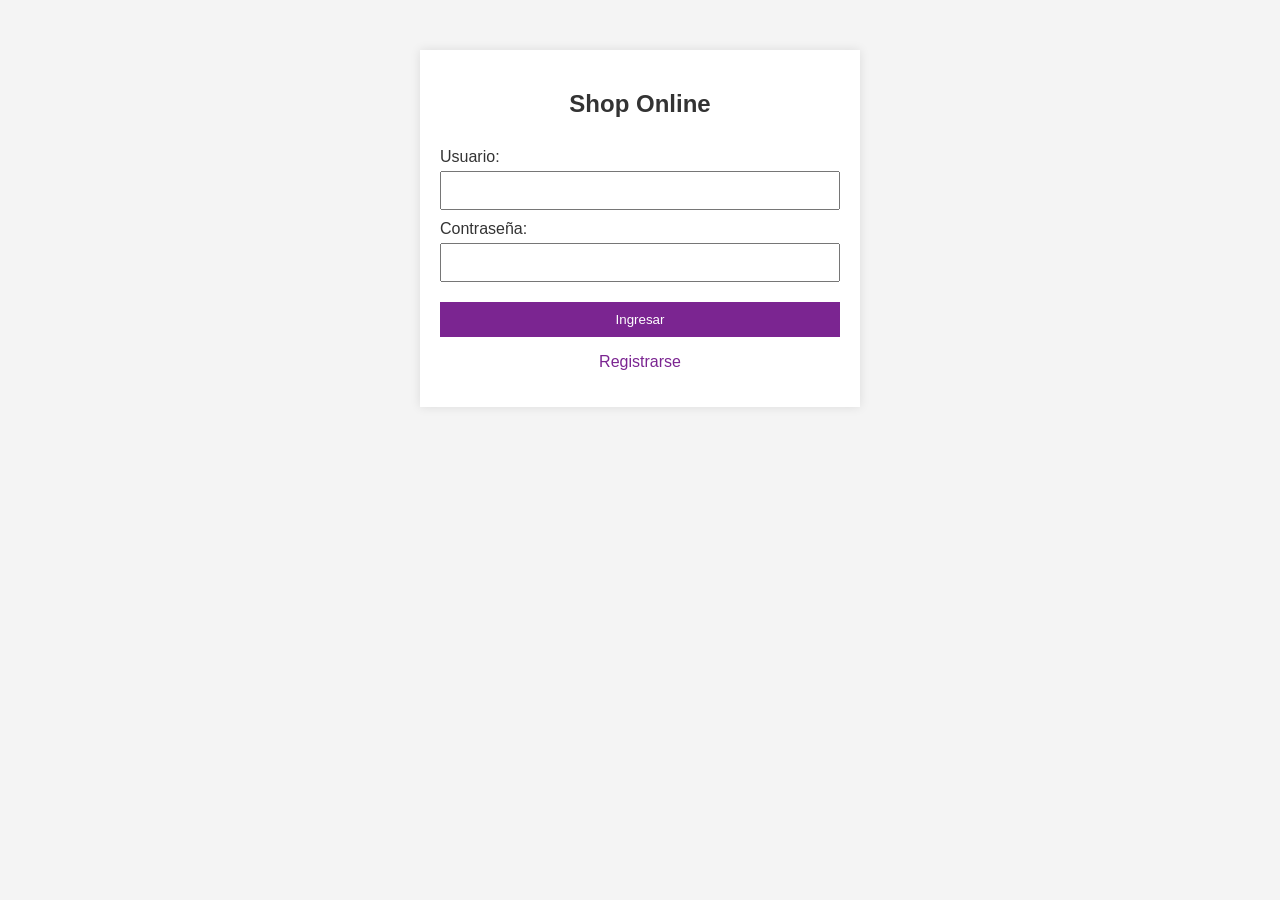
<file: index.html>
<!DOCTYPE html> 
<html lang="es"> 
<head>
    <meta charset="UTF-8">
    <meta name="viewport" content="width=device-width, initial-scale=1.0">
    <title>OnLine Shop</title>
    <link rel="stylesheet" href="css/style.css">
</head>
<body>
    <div class="container">
        <h2>Shop Online</h2>
        <form id="loginForm">
            <label for="username">Usuario:</label>
            <input type="text" id="username" name="username" required> 
            <label for="password">Contraseña:</label>
            <input type="password" id="password" name="password" required> 
            <button type="submit">Ingresar</button>
        </form>
        <p><a href="registro.html">Registrarse</a></p> 
    </div>
    <script src="js/app.js"></script>
</body> 
</html>
</file>
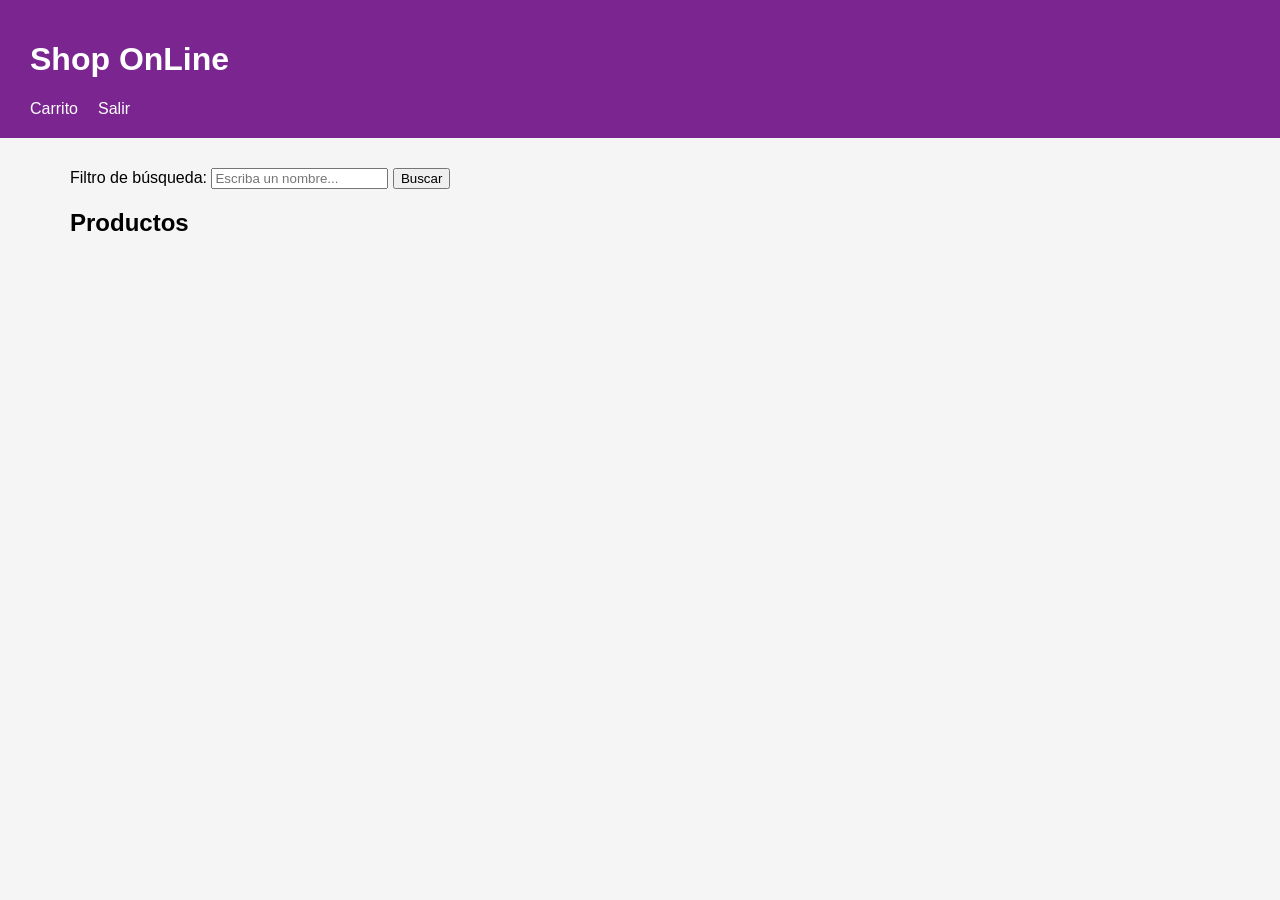
<file: dashboard.html>
<!DOCTYPE html>
<html lang="es">
    <head>
        <meta charset="UTF-8">
        <meta name="viewport" content="width=device-width, initial-scale=1.0">
        <title>OnLine Shop</title>
        <link rel="stylesheet" href="css/dashboardStyle.css">
    </head>
    <body>
        <header>
            <h1>Shop OnLine</h1>
            <nav>
                <ul>
                    <li><a href="carrito.html">Carrito</a></li>
                    <li><a href="index.html">Salir</a></li>
                </ul>
            </nav>
        </header>

        <main>
            <section id="productos" class="productos">
                <label for="buscar">Filtro de búsqueda:</label>
                <input id="buscar" type="search" placeholder="Escriba un nombre...">
                <button id="realizarBusqueda" type="button">Buscar</button>
                
                <h2>Productos</h2>
            </section>
        </main>
        <script src="js/app.js"></script>
    </body>
</html>
</file>
<file: css/style.css>
body {
    font-family: Arial, sans-serif; 
    background-color: #f4f4f4; 
    color: #333;
    margin: 0;
    padding: 0;
}

.container {
    max-width: 400px;
    margin: 50px auto;
    padding: 20px;
    background-color: white;
    box-shadow: 0 0 10px rgba(0, 0, 0, 0.1);
}

h2 {
    text-align: center;
}


form {
    display: flex;
    flex-direction: column;
}


label {
    margin-top: 10px;
}
input {
    padding: 10px;
    margin-top: 5px;
}
button {
    background-color: #7b2591;
    color: white;
    border: none;
    padding: 10px;
    margin-top: 20px;
    cursor: pointer;
}

button:hover {
    background-color: #7b2591;
}
p {
    text-align: center;
}
p a {
    color: #7b2591;
    text-decoration: none;
}
p a:hover {
    text-decoration: underline;
}

header {
    background-color: #7b2591;
    color: white;
    padding: 10px 0;
    text-align: center;
}

nav ul {
    list-style: none;
    padding: 0;
    display: flex;
    justify-content: center;
    background-color: #333;
}

nav ul li {
    margin: 0 20px;
}

nav ul li a {
    color: white;
    text-decoration: none;
}

nav ul li a:hover {
    text-decoration: underline;
}
</file>
<file: css/dashboardStyle.css>
* {
box-sizing: border-box;
}

body {
margin: 0;
font-family: Arial, sans-serif; background: #f5f5f5;
}

header {
padding: 20px 30px; background: #7b2591; color: white;
}

nav ul {
display: flex; gap: 20px;
list-style: none; margin: 0;
padding: 0;
}

nav a {
color: white;
text-decoration: none;
}

main {
max-width: 1200px; margin: 0 auto; padding: 30px;
}
.contenedor-productos { display: grid;
grid-template-columns: repeat(3, 1fr); gap: 20px;
margin-top: 20px;
}

.tarjeta { background: white; padding: 20px; border-radius: 8px;
box-shadow: 0 2px 8px rgba(0,0,0,.1);
}
.contenedor-productos {
  display: grid;
  grid-template-columns: repeat(3, 1fr);
  gap: 20px;
  margin-top: 20px;
}

/* Tablet: 2 columnas */
@media (max-width: 900px) {
  .contenedor-productos {
    grid-template-columns: repeat(2, 1fr);
  }
}

/* Móvil: 1 columna + ajustes de layout */
@media (max-width: 600px) {
  .contenedor-productos {
    grid-template-columns: 1fr;
  }

  nav ul {
    flex-direction: column;
  }

  main {
    padding: 16px;
  }
}
input:focus,
a:focus,
button:focus {
  outline: 2px solid #222;
}

.tarjeta:hover {
  box-shadow: 0 4px 12px rgba(0,0,0,.15);
}
</file>
